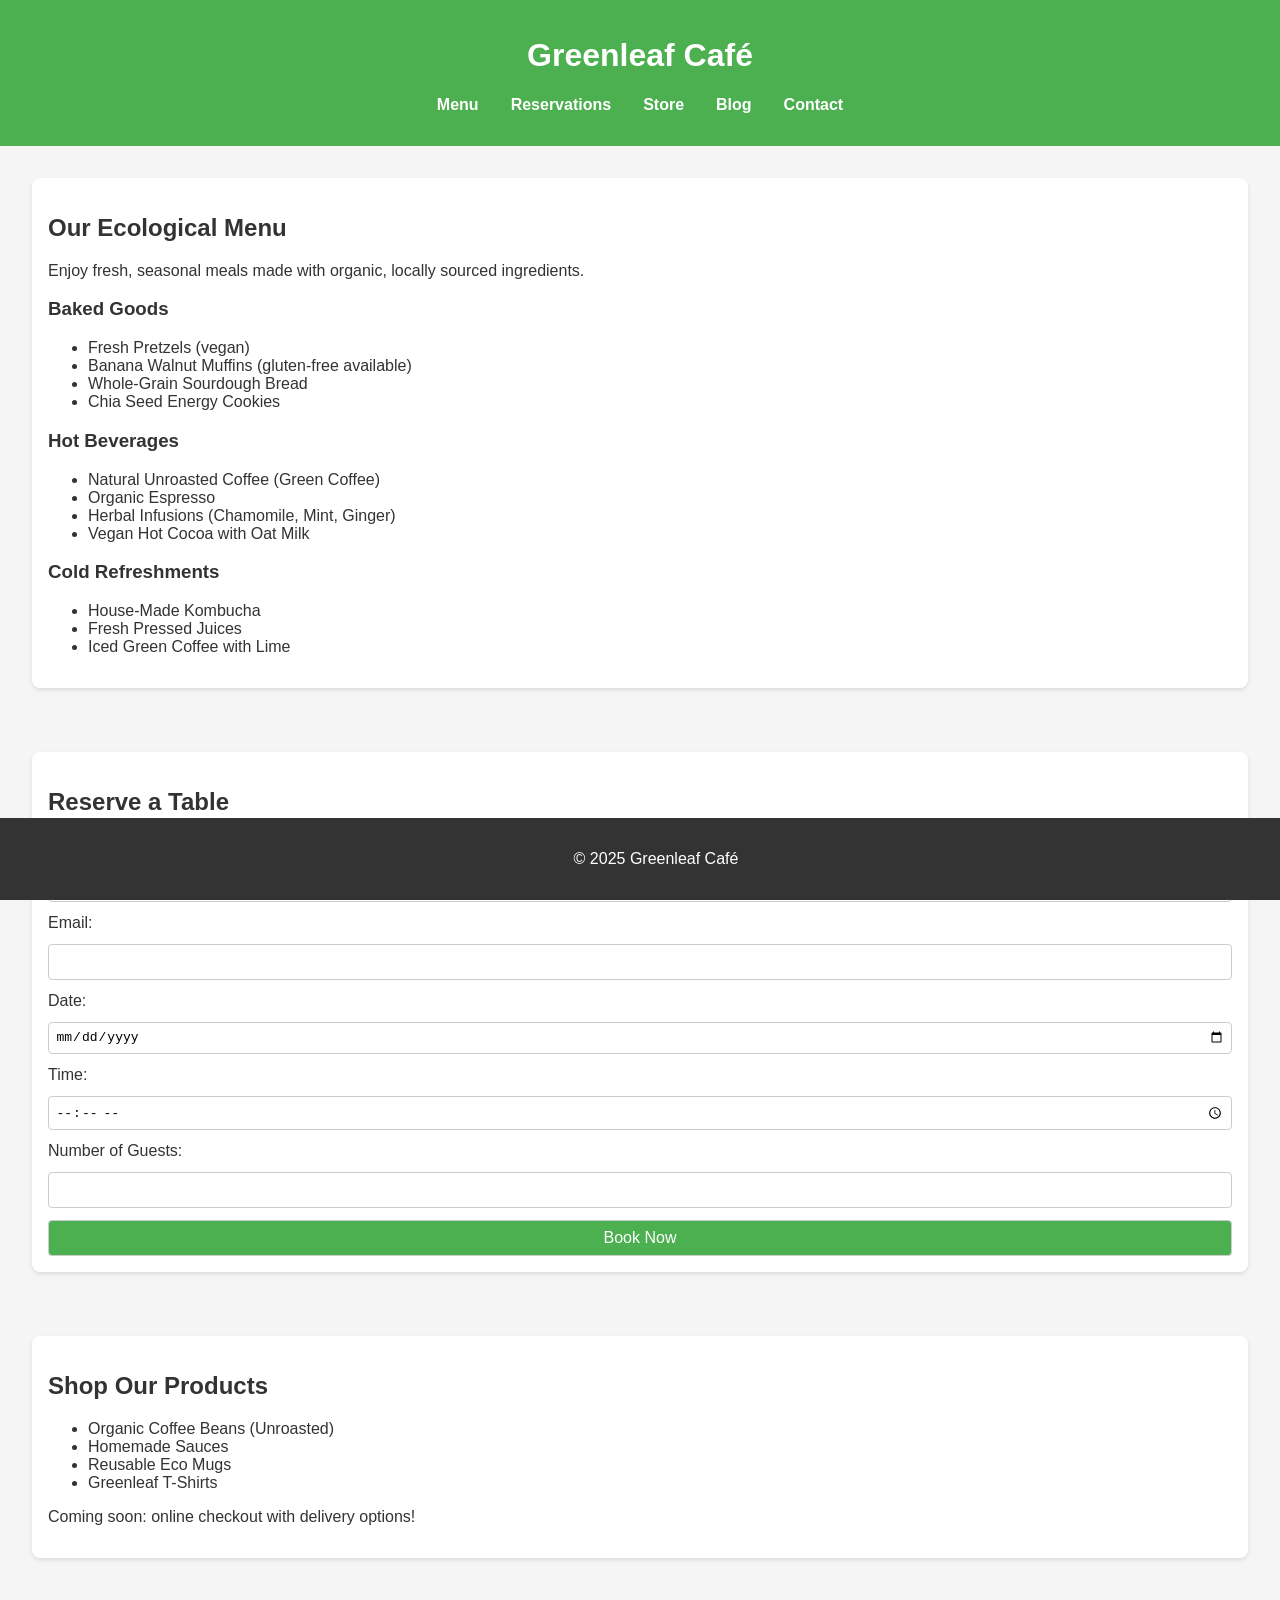
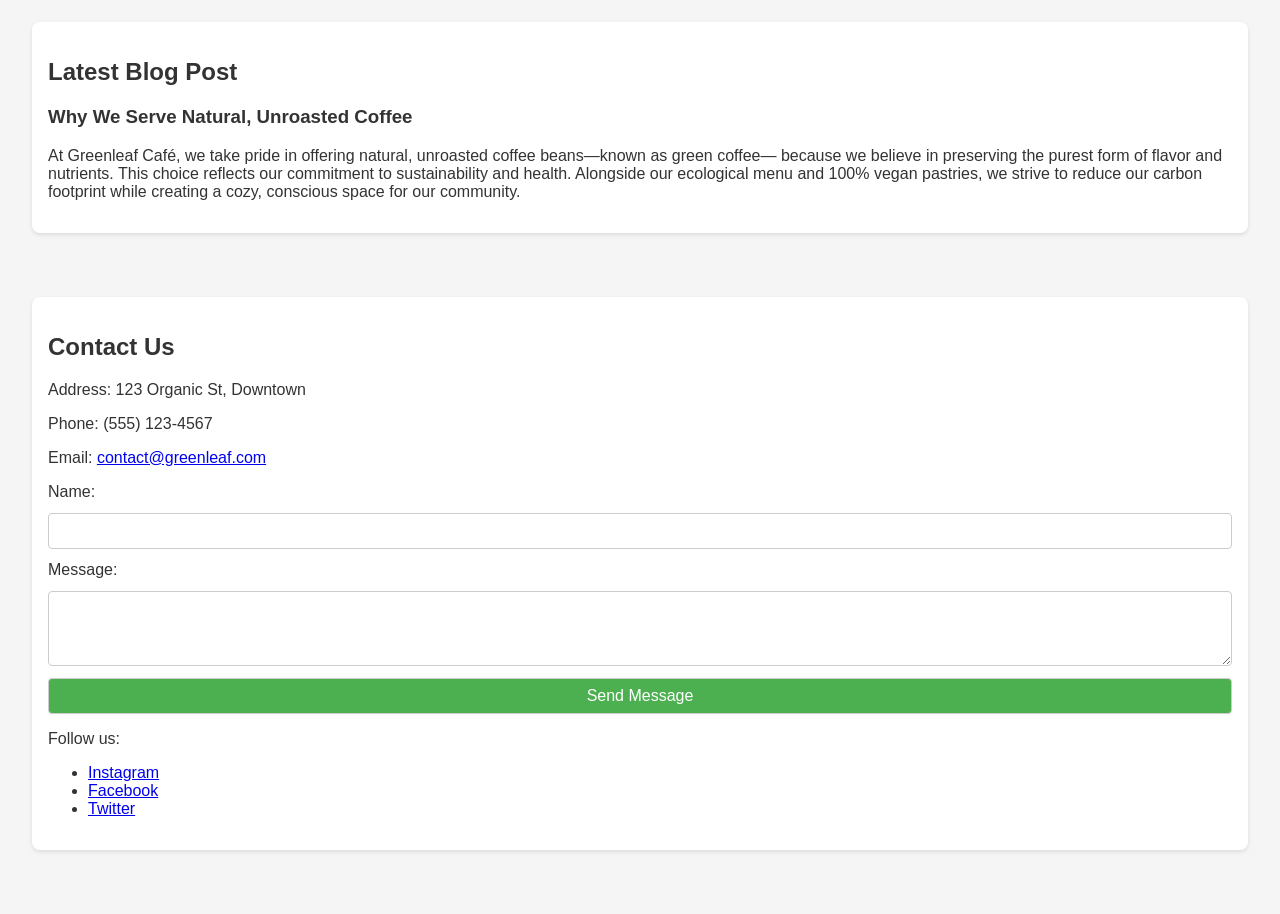
<file: index.html>
<!DOCTYPE html>
<html lang="en">

<head>
  <meta charset="UTF-8">
  <meta name="viewport" content="width=device-width, initial-scale=1.0">
  <title>Greenleaf Café</title>
  <link rel="stylesheet" href="assets/style.css">
  <style>
    /* Responsive Layout Enhancements */
    body {
      font-family: Arial, sans-serif;
      margin: 0;
      padding: 0;
      background-color: #f5f5f5;
      color: #333;
    }

    header {
      background-color: #4CAF50;
      color: white;
      padding: 1em;
      text-align: center;
    }

    nav ul {
      list-style-type: none;
      padding: 0;
      display: flex;
      flex-wrap: wrap;
      justify-content: center;
      gap: 2em;
    }

    nav a {
      color: white;
      text-decoration: none;
      font-weight: bold;
    }

    main {
      padding: 2em;
      display: flex;
      flex-direction: column;
      gap: 2em;
    }

    section {
      background-color: white;
      padding: 1em;
      border-radius: 8px;
      box-shadow: 0 2px 4px rgba(0, 0, 0, 0.1);
    }

    form {
      display: flex;
      flex-direction: column;
      gap: 0.75em;
    }

    input, textarea, button {
      padding: 0.5em;
      font-size: 1em;
      border: 1px solid #ccc;
      border-radius: 4px;
    }

    button {
      background-color: #4CAF50;
      color: white;
      cursor: pointer;
      transition: background-color 0.3s ease;
    }

    button:hover {
      background-color: #45a049;
    }

    footer {
      background-color: #333;
      color: white;
      text-align: center;
      padding: 1em;
      margin-top: auto;
    }

    @media (max-width: 600px) {
      nav ul {
        flex-direction: column;
        gap: 1em;
      }

      main {
        padding: 1em;
      }

      input, textarea {
        font-size: 1em;
      }
    }
  </style>
</head>

<body>
  <header>
    <h1>Greenleaf Café</h1>
    <nav>
      <ul>
        <li><a href="#menu">Menu</a></li>
        <li><a href="#reservations">Reservations</a></li>
        <li><a href="#store">Store</a></li>
        <li><a href="#blog">Blog</a></li>
        <li><a href="#contact">Contact</a></li>
      </ul>
    </nav>
  </header>

  <main>
    <section id="menu">
      <h2>Our Ecological Menu</h2>
      <p>Enjoy fresh, seasonal meals made with organic, locally sourced ingredients.</p>
      <h3>Baked Goods</h3>
      <ul>
        <li>Fresh Pretzels (vegan)</li>
        <li>Banana Walnut Muffins (gluten-free available)</li>
        <li>Whole-Grain Sourdough Bread</li>
        <li>Chia Seed Energy Cookies</li>
      </ul>
      <h3>Hot Beverages</h3>
      <ul>
        <li>Natural Unroasted Coffee (Green Coffee)</li>
        <li>Organic Espresso</li>
        <li>Herbal Infusions (Chamomile, Mint, Ginger)</li>
        <li>Vegan Hot Cocoa with Oat Milk</li>
      </ul>
      <h3>Cold Refreshments</h3>
      <ul>
        <li>House-Made Kombucha</li>
        <li>Fresh Pressed Juices</li>
        <li>Iced Green Coffee with Lime</li>
      </ul>
    </section>

    <section id="reservations">
      <h2>Reserve a Table</h2>
      <form action="mailto:reserve@greenleaf.com" method="post" enctype="text/plain">
        <label for="name">Name:</label>
        <input type="text" id="name" name="name" required>

        <label for="email">Email:</label>
        <input type="email" id="email" name="email" required>

        <label for="date">Date:</label>
        <input type="date" id="date" name="date" required>

        <label for="time">Time:</label>
        <input type="time" id="time" name="time" required>

        <label for="guests">Number of Guests:</label>
        <input type="number" id="guests" name="guests" min="1" required>

        <button type="submit">Book Now</button>
      </form>
    </section>

    <section id="store">
      <h2>Shop Our Products</h2>
      <ul>
        <li>Organic Coffee Beans (Unroasted)</li>
        <li>Homemade Sauces</li>
        <li>Reusable Eco Mugs</li>
        <li>Greenleaf T-Shirts</li>
      </ul>
      <p>Coming soon: online checkout with delivery options!</p>
    </section>

    <section id="blog">
      <h2>Latest Blog Post</h2>
      <article>
        <h3>Why We Serve Natural, Unroasted Coffee</h3>
        <p>
          At Greenleaf Café, we take pride in offering natural, unroasted coffee beans—known as green coffee—
          because we believe in preserving the purest form of flavor and nutrients. This choice reflects our commitment
          to sustainability and health. Alongside our ecological menu and 100% vegan pastries, we strive to reduce our
          carbon footprint while creating a cozy, conscious space for our community.
        </p>
      </article>
    </section>

    <section id="contact">
      <h2>Contact Us</h2>
      <p>Address: 123 Organic St, Downtown</p>
      <p>Phone: (555) 123-4567</p>
      <p>Email: <a href="mailto:contact@greenleaf.com">contact@greenleaf.com</a></p>
      <form>
        <label for="contact-name">Name:</label>
        <input type="text" id="contact-name" name="contact-name" required>

        <label for="message">Message:</label>
        <textarea id="message" name="message" rows="4" required></textarea>

        <button type="submit">Send Message</button>
      </form>
      <p>Follow us:</p>
      <ul>
        <li><a href="https://www.instagram.com/greenleafcafe" target="_blank">Instagram</a></li>
        <li><a href="https://www.facebook.com/greenleafcafe" target="_blank">Facebook</a></li>
        <li><a href="https://twitter.com/greenleafcafe" target="_blank">Twitter</a></li>
      </ul>
    </section>
  </main>

  <footer>
    <p>&copy; 2025 Greenleaf Café</p>
  </footer>
</body>

</html>
</file>
<file: assets/style.css>
/* style.css */
body {
    font-family: Arial, sans-serif;
    margin: 0;
    padding: 0;
    background-color: #f5f5f5;
    color: #333;
  }
  
  header {
    background-color: #4CAF50;
    color: white;
    padding: 1em;
    text-align: center;
  }
  
  nav ul {
    list-style-type: none;
    padding: 0;
    display: flex;
    justify-content: center;
    gap: 2em;
  }
  
  nav a {
    color: white;
    text-decoration: none;
    font-weight: bold;
  }
  
  main {
    padding: 2em;
  }
  
  section {
    margin-bottom: 2em;
    background-color: white;
    padding: 1em;
    border-radius: 8px;
    box-shadow: 0 2px 4px rgba(0, 0, 0, 0.1);
  }
  
  footer {
    background-color: #333;
    color: white;
    text-align: center;
    padding: 1em;
    position: fixed;
    width: 100%;
    bottom: 0;
  }
</file>
